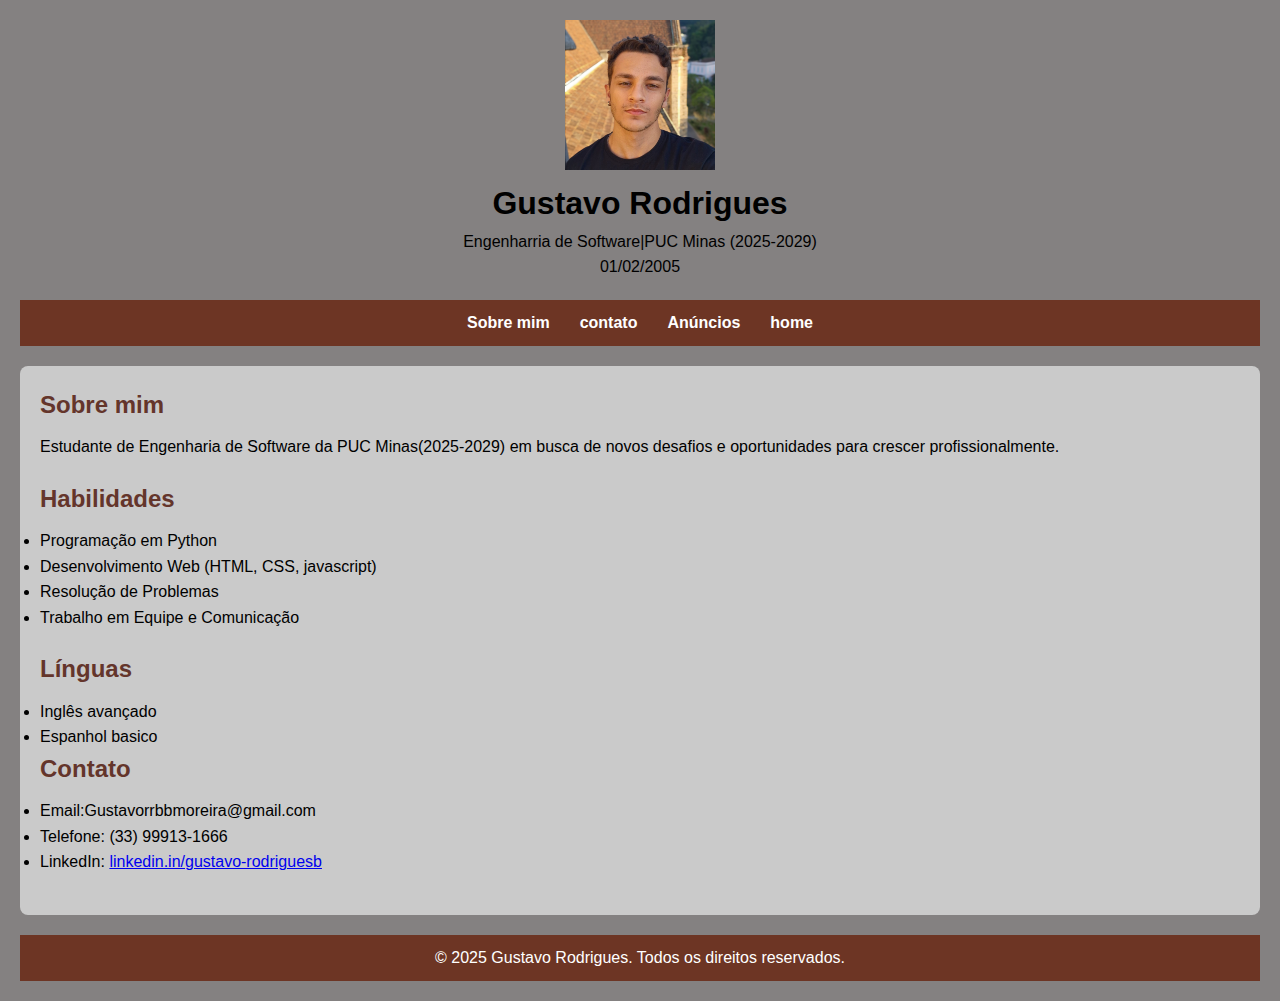
<file: public/index.html>
<!DOCTYPE html>
<html lang="en">
<head>
    <meta charset="UTF-8">
    <meta name="viewport" content="width=device-width, initial-scale=1.0">
    <title>Curriculo-Gustavo</title>
    <link rel="stylesheet" href="style.css">
</head>
<body>
    <header>
        <img src ="imgs/gustavo.png.jpg" alt="Foto de Gustavo" width="150" height="150">
        <h1>Gustavo Rodrigues</h1> 
        <p>Engenharria de Software|PUC Minas (2025-2029)</p>
        <span class="dob">01/02/2005</span>
    </header>

    <nav>
        <ul>
            <li><a href="sobre.html">Sobre mim</a></li>
            <li><a href="contato.html">contato</a></li>
            <li><a href="Anúnciois.html">Anúncios</a></li>
            <li><a href="index.html">home</a></li>
        </ul>
    </nav>

    <main>
        <section>
            <h2>Sobre mim</h2>
            <p>Estudante  de Engenharia de Software da PUC Minas(2025-2029) em busca de novos desafios e oportunidades para crescer profissionalmente.</p>
        </section>

        <section>
            <h2>Habilidades</h2>
            <ul>
                <li>Programação em Python </li>
                <li>Desenvolvimento Web (HTML, CSS, javascript)</li>
                <li>Resolução de Problemas</li>
                <li>Trabalho em Equipe e Comunicação</li>
            </ul>
        </section>

        <section>
            <h2>Línguas</h2>
            <ul>
                <li>Inglês avançado </li>
                <li>Espanhol basico</li>
            </ul>

        <section>
            <h2>Contato</h2>
            <ul>
                <li>Email:Gustavorrbbmoreira@gmail.com</li>
                <li>Telefone: (33) 99913-1666</li>
                <li>LinkedIn: 
                <a href="https://www.linkedin.com/in/gustavo-rodriguesb" target="_blank">
            linkedin.in/gustavo-rodriguesb 
        </a>
        </section>
    </main>

    <footer>
        <p>&copy; 2025 Gustavo Rodrigues. Todos os direitos reservados.</p>
</body>
</html>
</file>
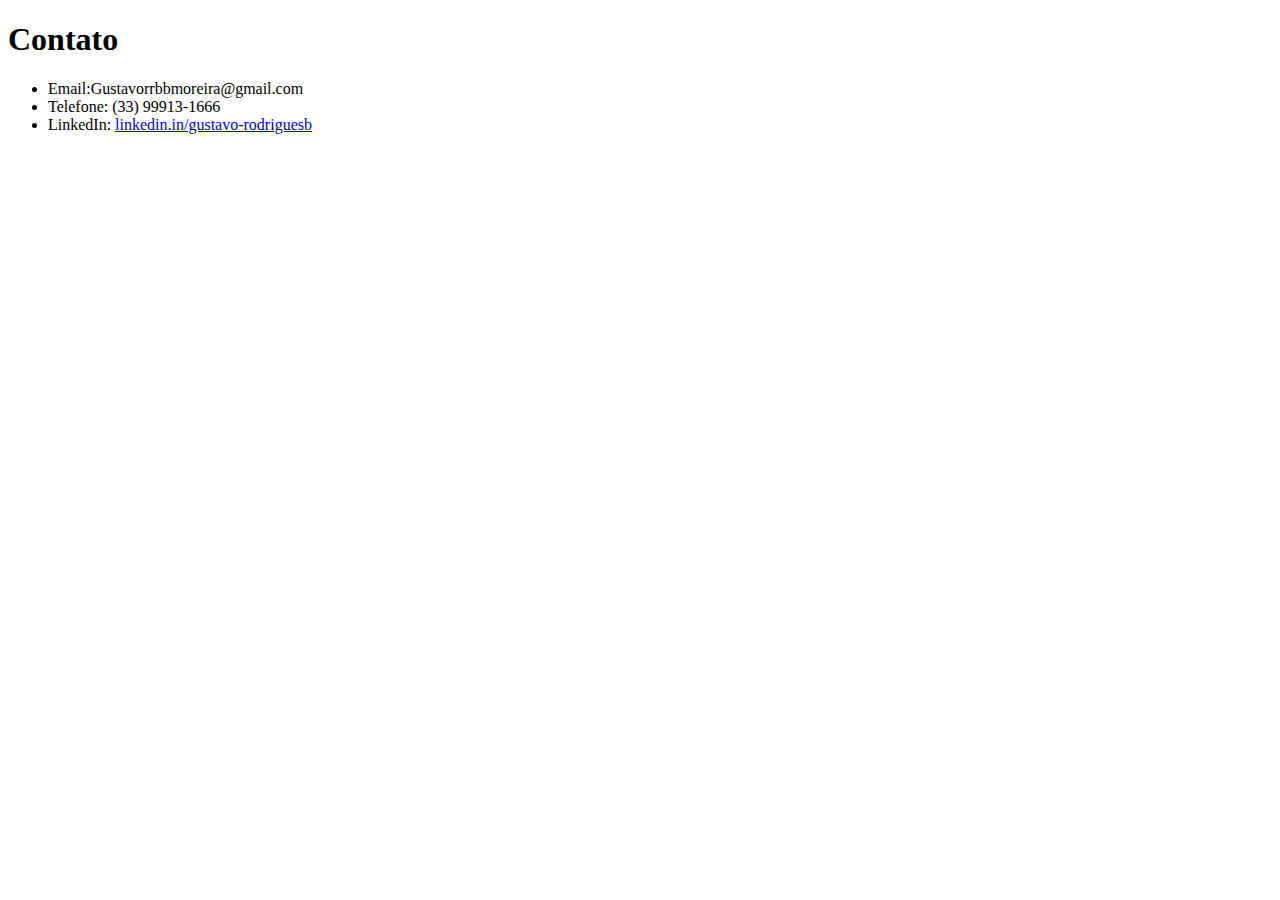
<file: public/contato.html>
<!DOCTYPE html>
<html lang="en">
<h1>Contato</h1>
            <ul>
                <li>Email:Gustavorrbbmoreira@gmail.com</li>
                <li>Telefone: (33) 99913-1666</li>
                <li>LinkedIn: 
                <a href="https://www.linkedin.com/in/gustavo-rodriguesb" target="_blank">
            linkedin.in/gustavo-rodriguesb 
        </a>
</file>
<file: public/style.css>
/*Reset básico*/
* {
    margin: 0;
    padding: 0;
    box-sizing: border-box;
}

body {
    font-family: Arial, sans-serif;
    line-height: 1.6;
    background-color: #848181;
    color: #000000;
    padding: 20px;
}

.about .dob {
    border: 1px solid #ddd;
    padding: 4px 10px;
    border-radius: 0; /* ou simplesmente remover essa linha */
}



header {
    text-align: center;
    margin-bottom: 20px;
}

.foto-perfil {
    width: 100px;
    height: 100px;
    border-radius: 50%;
    object-fit: cover;
    margin-bottom: 10px;
}

nav {
    background-color: rgb(109, 53, 36);
    padding: 10px 0;
    margin-bottom: 20px;
}

nav ul {
    list-style: none;
    display: flex;
    justify-content: center;
}

nav ul li {
    display: inline;
    margin: 0 15px;
}

nav a {
    color: rgb(255, 255, 255);
    text-decoration: none;
    font-weight: bold;
}

main {
    background-color: rgb(202, 202, 202);
    padding : 20px;
    border-radius: 8px;
    box-shadow: #95928e;
}

main h2 {
    color: #64352b;
    margin-bottom: 10px;
}

main section {
    margin-bottom: 20px;
}

footer {
    text-align: center;
    padding: 10px 0;
    background-color: rgb(109, 53, 36);
    color: rgb(255, 255, 255);
    margin-top: 20px;
}
</file>
